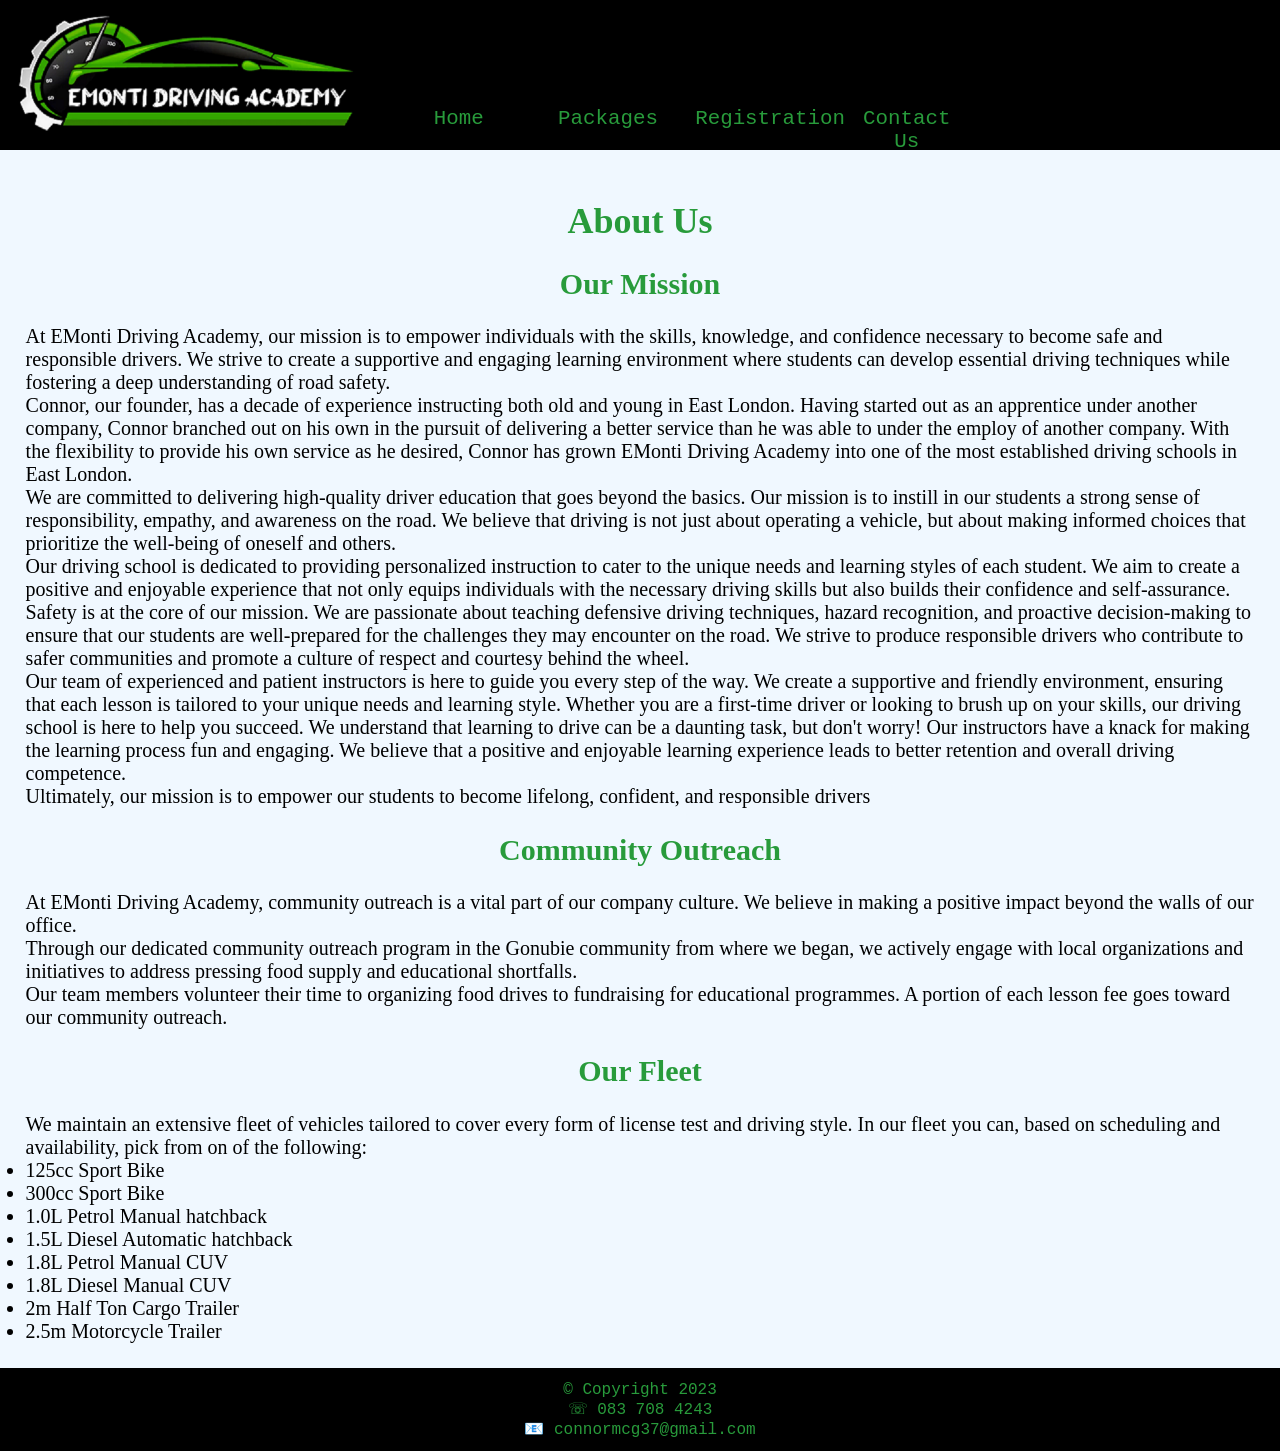
<file: about.html>
<!DOCTYPE html>
<html lang="en">
<head>
    <!-- 
    Name: Jivesh Surajbali 
    Student Number: 20476086
    Date: 2023/08/08
    File: index.html
    -->

    <meta charset="UTF-8">
    <meta name="viewport" content="width=device-width, initial-scale=1.0">
    <title>EMonti Driving Academy - Home</title>
    <link rel="stylesheet" href="StyleSheet/styles.css">
    <link rel="shortcut icon" href="Images/favicon.png">
    <link rel="icon" type="image/png" sizes="32x32" href="Images/favicon-32.png">
    <link rel="apple-touch-icon" sizes="180x180" href="Images/favicon-180.png">
    <link rel="icon" sizes="192x192" href="Images/favicon-192.png">
    <link rel="preconnect" href="https://fonts.googleapis.com">
    <link rel="preconnect" href="https://fonts.gstatic.com" crossorigin>
    <link href="https://fonts.googleapis.com/css2?family=Nunito+Sans&display=swap" rel="stylesheet">
    <link href="https://fonts.googleapis.com/css2?family=Nunito+Sans&display=swap" rel="stylesheet">
</head>
<body>
    <header>
        <a href="index.html"><img id="logo" src="Images/logo.png" alt="EMonti driving academy logo"></a> 
    </header>
    <nav>
        <ul>
            <li><a href="index.html">Home</a></li>
            <li><a href="packages.html">Packages</a></li>
            <li><a href="clientRegistrationForm.html">Registration</a></li>
            <li><a href="contact.html">Contact Us</a></li>
        </ul>
    </nav>
    <main>
        <h1>About Us</h1>
        <section id="mission">            
            <h2>Our Mission</h2>
            <p>At EMonti Driving Academy, our mission is to empower individuals with the skills, knowledge, and confidence necessary to become safe and responsible drivers. We strive to create a supportive and engaging learning environment where students can develop essential driving techniques while fostering a deep understanding of road safety.</p>
            <p>Connor, our founder, has a decade of experience instructing both old and young in East London. Having started out as an apprentice under another company, Connor branched out on his own in the pursuit of delivering a better service than he was able to under the employ of another company. With the flexibility to provide his own service as he desired, Connor has grown EMonti Driving Academy into one of the most established driving schools in East London.</p>
            <p>We are committed to delivering high-quality driver education that goes beyond the basics. Our mission is to instill in our students a strong sense of responsibility, empathy, and awareness on the road. We believe that driving is not just about operating a vehicle, but about making informed choices that prioritize the well-being of oneself and others.</p>
            <p>Our driving school is dedicated to providing personalized instruction to cater to the unique needs and learning styles of each student. We aim to create a positive and enjoyable experience that not only equips individuals with the necessary driving skills but also builds their confidence and self-assurance.</p>
            <p>Safety is at the core of our mission. We are passionate about teaching defensive driving techniques, hazard recognition, and proactive decision-making to ensure that our students are well-prepared for the challenges they may encounter on the road. We strive to produce responsible drivers who contribute to safer communities and promote a culture of respect and courtesy behind the wheel.</p>
            <p>Our team of experienced and patient instructors is here to guide you every step of the way. We create a supportive and friendly environment, ensuring that each lesson is tailored to your unique needs and learning style. Whether you are a first-time driver or looking to brush up on your skills, our driving school is here to help you succeed. We understand that learning to drive can be a daunting task, but don't worry! Our instructors have a knack for making the learning process fun and engaging. We believe that a positive and enjoyable learning experience leads to better retention and overall driving competence.</p>
            <p>Ultimately, our mission is to empower our students to become lifelong, confident, and responsible drivers</p>
        </section>
        
        <section id="outreach">
            <h2>Community Outreach</h2>
            <p>At EMonti Driving Academy, community outreach is a vital part of our company culture. We believe in making a positive impact beyond the walls of our office.</p>
            <p>Through our dedicated community outreach program in the Gonubie community from where we began, we actively engage with local organizations and initiatives to address pressing food supply and educational shortfalls.</p>
            <p>Our team members volunteer their time to organizing food drives to fundraising for educational programmes. A portion of each lesson fee goes toward our community outreach.</p>
        </section>

        <section id="vehicles">
            <h2>Our Fleet</h2>
            <p>We maintain an extensive fleet of vehicles tailored to cover every form of license test and driving style. In our fleet you can, based on scheduling and availability, pick from on of the following:</p>
            <ul>
                <li>125cc Sport Bike</li>
                <li>300cc Sport Bike</li>
                <li>1.0L Petrol Manual hatchback</li>
                <li>1.5L Diesel Automatic hatchback</li>
                <li>1.8L Petrol Manual CUV</li>
                <li>1.8L Diesel Manual CUV</li>
                <li>2m Half Ton Cargo Trailer</li>
                <li>2.5m Motorcycle Trailer</li>
            </ul>
        </section>
    </main>
    <footer>
        <p>&copy; Copyright 2023</p>
        <p><a href="tel:+27837084243">&#9743; 083 708 4243</a></p>
        <p><a href="mailto:connormcg37@gmail.com">&#128231; connormcg37@gmail.com</a></p>
    </footer>
</body>
</html>
</file>
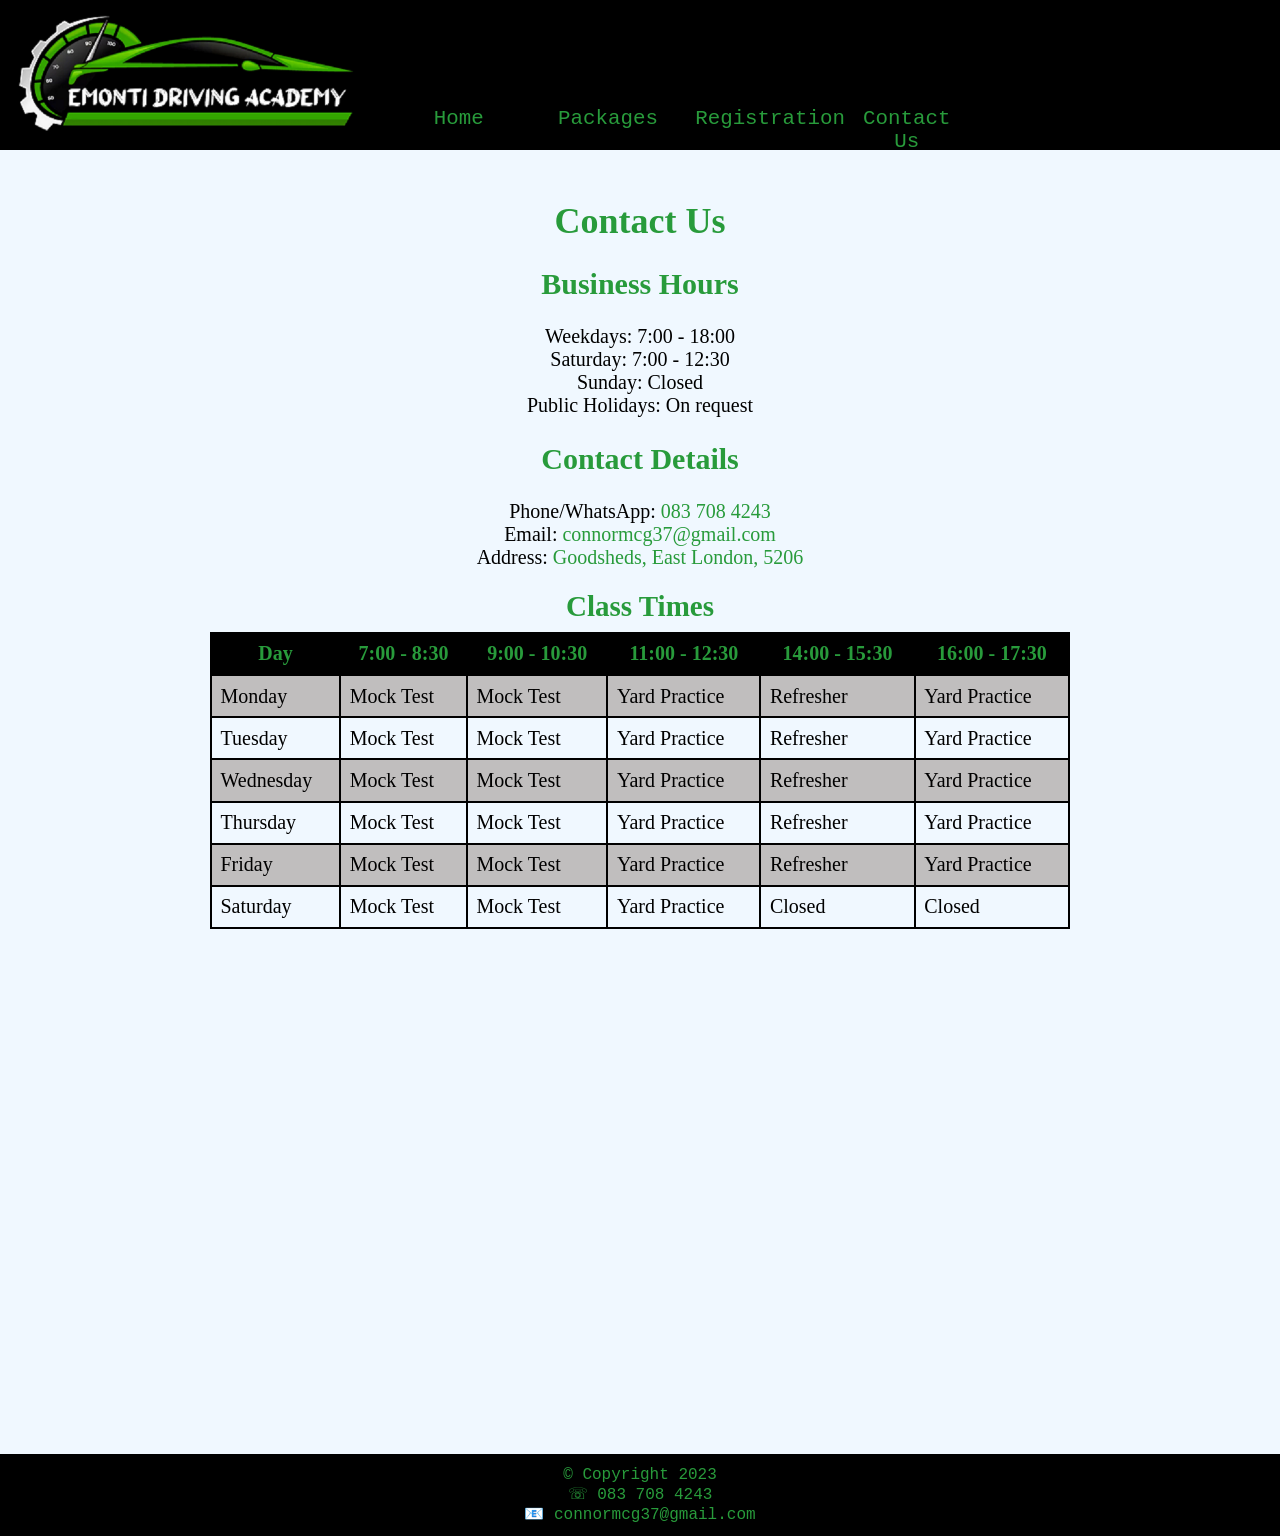
<file: contact.html>
<!DOCTYPE html>
<html lang="en">
<head>
    <!-- 
    Name: Jivesh Surajbali 
    Student Number: 20476086
    Date: 2023/05/28
    File: contact.html
    -->
    
    <meta charset="UTF-8">
    <meta name="viewport" content="width=device-width, initial-scale=1.0">
    <title>EMonti Driving Academy - Home</title>
    <link rel="stylesheet" href="StyleSheet/styles.css">
    <link rel="shortcut icon" href="Images/favicon.png">
    <link rel="icon" type="image/png" sizes="32x32" href="Images/favicon-32.png">
    <link rel="apple-touch-icon" sizes="180x180" href="Images/favicon-180.png">
    <link rel="icon" sizes="192x192" href="Images/favicon-192.png">
    <link rel="preconnect" href="https://fonts.googleapis.com">
    <link rel="preconnect" href="https://fonts.gstatic.com" crossorigin>
    <link href="https://fonts.googleapis.com/css2?family=Nunito+Sans&display=swap" rel="stylesheet">
    <link href="https://fonts.googleapis.com/css2?family=Nunito+Sans&display=swap" rel="stylesheet">
</head>
<body>
    <header>
        <a href="index.html"><img id="logo" src="Images/logo.png" alt="EMonti driving academy logo"></a>  
    </header>
    <nav>
        <ul>
            <li><a href="index.html">Home</a></li>
            <li><a href="packages.html">Packages</a></li>
            <li><a href="clientRegistrationForm.html">Registration</a></li>
            <li><a href="contact.html">Contact Us</a></li>
        </ul>
    </nav>
    <main>
        <h1>Contact Us</h1>
        <section>
            <h2>Business Hours</h2>
            <ul class="hours">
                <li>Weekdays: 7:00 - 18:00</li>
                <li>Saturday: 7:00 - 12:30</li>
                <li>Sunday: Closed</li>
                <li>Public Holidays: On request</li>
            </ul>
        </section>

        <section>
            <h2>Contact Details</h2>
            <ul id="contact">
                <li>Phone/WhatsApp: <a href="tel:+27837084243">083 708 4243</a></li>
                <li>Email: <a href="mailto:connormcg37@gmail.com">connormcg37@gmail.com</a></li>
                <li>Address: <a href="https://goo.gl/maps/NcYHo5Jf68Ur7BgB6">Goodsheds, East London, 5206</a></li>
            </ul>
        </section>

        <div class="mobile" id="mobileClasses">
            <h3>Classes</h3>
            <dl>
                <dt>Mock Test</dt>
                    <dd>Monday - Saturday 7:00 - 10:30</dd>
                <dt>Yard Practice</dt>    
                    <dd>Monday - Saturday 11:00 - 12:30</dd>
                    <dd>Monday - Friday 16:00 - 17:30</dd>
                <dt>Refresher</dt>
                    <dd>Monday - Friday 14:00 - 15:30</dd>
            </dl>
        </div>

        <div class="desktop">
            <table>
                <caption>Class Times</caption>
                <thead>
                    <th>Day</th>
                    <th>7:00 - 8:30</th>
                    <th>9:00 - 10:30</th>
                    <th>11:00 - 12:30</th>
                    <th>14:00 - 15:30</th>
                    <th>16:00 - 17:30</th>
                </thead>
                <tbody>
                    <tr>
                        <td>Monday</td>
                        <td>Mock Test</td>
                        <td>Mock Test</td>
                        <td>Yard Practice</td>
                        <td>Refresher</td>
                        <td>Yard Practice</td>
                    </tr>
                    <tr>
                        <td>Tuesday</td>
                        <td>Mock Test</td>
                        <td>Mock Test</td>
                        <td>Yard Practice</td>
                        <td>Refresher</td>
                        <td>Yard Practice</td>
                    </tr>
                    <tr>
                        <td>Wednesday</td>
                        <td>Mock Test</td>
                        <td>Mock Test</td>
                        <td>Yard Practice</td>
                        <td>Refresher</td>
                        <td>Yard Practice</td>
                    </tr>
                    <tr>
                        <td>Thursday</td>
                        <td>Mock Test</td>
                        <td>Mock Test</td>
                        <td>Yard Practice</td>
                        <td>Refresher</td>
                        <td>Yard Practice</td>
                    </tr>
                    <tr>
                        <td>Friday</td>
                        <td>Mock Test</td>
                        <td>Mock Test</td>
                        <td>Yard Practice</td>
                        <td>Refresher</td>
                        <td>Yard Practice</td>
                    </tr>
                    <tr>
                        <td>Saturday</td>
                        <td>Mock Test</td>
                        <td>Mock Test</td>
                        <td>Yard Practice</td>
                        <td>Closed</td>
                        <td>Closed</td>
                    </tr>
                </tbody>
            </table>
        </div>

        <iframe src="https://www.google.com/maps/embed?pb=!1m14!1m8!1m3!1d13389.601060104327!2d27.8986343!3d-32.9668401!3m2!1i1024!2i768!4f13.1!3m3!1m2!1s0xae3d5868c53a8987%3A0x694f3bfda62e363b!2sEmonti%20Driving%20Academy!5e0!3m2!1sen!2sza!4v1685285160563!5m2!1sen!2sza" 
        style="border:0;" allowfullscreen="" loading="lazy" referrerpolicy="no-referrer-when-downgrade" class="map"></iframe>

    </main>
    <footer>
        <p>&copy; Copyright 2023</p>
        <p><a href="tel:+27837084243">&#9743; 083 708 4243</a></p>
        <p><a href="mailto:connormcg37@gmail.com">&#128231; connormcg37@gmail.com</a></p>
    </footer>
</body>
</html>
</file>
<file: StyleSheet/styles.css>
/* 
Name: Jivesh Surajbali 
Student Number: 20476086
Date: 2023/05/28
File: styles.css
*/

/* CSS Reset */

body, header, nav, main, footer, h1, h2, h3, p, a, div, img, ul, span, form, 
fieldset, legend, label, article, section, figure, figcaption, caption, table, thead, tbody, th, td, tr, audio, video {
    margin: 0;
    padding: 0;
    border: 0;
}

/* Style rules for Navigation Area */

nav {
    background-color: #000;
}

nav ul {
    list-style-type: none;
}

nav li {
    border-top: none;
    font-family: 'Roboto Mono', monospace, sans-serif;
}

nav li a {
    color:#289B3B;
    text-decoration: none;
}

/* Style rules for Body and Images */

body {
    background-color: #F0F8FF;
}

main {
    background-color: #F0F8FF;
    padding: 2%;
    font-size: 1.25em;
}

img, video {
    max-width: 100%;
    height: auto;
    display: block;
}

video {
    margin: 0 auto;
}

h1 {
    color: #289B3B;
    text-align: center;
    font-size: 1.8em;
    margin-top: 2%;
    margin-bottom: 2%;
}

h2 {
    color: #289B3B;
    text-align: center;
    margin-top: 2%;
    margin-bottom: 2%;
}

h3 {
    color: #289B3B;
    text-shadow: #000 0 1px;
}

/* Style rules for Footer */

footer {
    background-color: #000;
    text-align: center;
    padding: 2% 0;
}

footer p {
    color: #289B3B;
    font-family: 'Roboto Mono', monospace, sans-serif;
}

footer a {
    text-decoration: none;
    color:#289B3B;
}

/* Style rules for Mobile Viewport */

/* Show mobile content and hide tablet and desktop content */

.mobile {
    display: block;
}

.tablet, .desktop {
    display: none;
}

/* Style rules for Header */

header {
    top: 0;
    background-color: #000;
    position: sticky;
    position: -webkit-sticky;
}

header img {
    max-width: 90%;
    margin: 0 auto;
}


/* Style rules for navigation area */

nav {
    background-color: #000;
}

nav ul {
    text-align: center;
}

nav li {
    font-size: 1.3em;
    border-bottom: #fff 2px solid;
    border-top: none;
}

nav li a {
    display: block;
    padding: 0.35em 0.6em;
}


/* Index page */

audio {
    display: block;
    margin: 0 auto;
}

.marketing {
    width: 90%;
    text-align: justify;
    margin: 0 auto;
}

.marketing p {
    padding: 2% 0;
}

.action {
    font-weight: 700; 
    font-size: 1.3em; 
}

.tel-link {
    display: inline-block;
    text-align: center;
    padding-top: 2.5%;
    padding-bottom: 2.5%;
    width: 45%;
    margin-left: 27.5%;
    background-color: #289B3B;
    border-radius: 15px;
}

.tel-link a {
    text-decoration: none;
    color: #FFF;
    font-size: 1.25em;
}

figcaption {
    text-align: justify;
    padding: 1% 1% 3% 1%;
}

/* Packages page */

.packages {
    width: 90%;
}

.packages div {
    margin-bottom: 4%;
}

.packages ul {
    text-align: center;
    list-style-type: none;
}

.packages li {
    font-size: 1.1em;
}

article {
    padding: 2%;
}

article h3 {
    text-align: center;
    font-size: 1.6em;
}

article img {
    margin: 0 auto;
}

main article:nth-of-type(2) {
    background-color: #FFF;
}

article ul {
    margin-left: 3%;
}

aside {
    width: 85%;
    font-weight: bold;
    margin: 2% 0 8% 0;
    text-align: center;
    color: #289B3B;
}

.grid {
    display: grid;
    grid-template-columns: auto;
    justify-items: center;
}

.round {
    border-radius: 1.5em;
}

#learn, #tips, #routes {
    width: 90%;
    margin: 0 auto;
    padding: 2% 0;
}

#learn, #tips, #routes p {
    text-align: justify;
}

#learn dt {
    text-align: center;
    text-decoration: underline;
    color: #289B3B;
    font-weight: 500;
    margin-bottom: 2%;
}

#learn dd {
    margin-left: 0;
    margin-bottom: 6%;
}

#tips ul, #routes ul {
    list-style-type: none;
}

#tips li, #routes li {
    padding: 1% 0;
}

#tips li {
    margin-bottom: 6%;
}

#routes p {
    margin-bottom: 6%;
}

#routes li {
    text-align: center;
    margin-bottom: 3%;
}

#routes li a {
    text-decoration: none;
    color: #289B3B;
}

.external-link {
    color: #289B3B;
    text-decoration: none;
}

#natis {
    width: 90%;
    text-align: center;
    margin-bottom: 3%;
}


/* Style rules for Registration page */

#lastVisited {
    text-align: center;
}

#register {
    font-size: 1.75em;
    padding-top: 4%;
    text-align: center;
    color:#289B3B;
}

#form {
    margin-top: 2%;
    background-color: #c0bebe;
    padding: 3%;
}

#form h2 {
    text-align: center;
}

fieldset, input, label, textarea, select {
    margin-bottom: 1%
}

form {
    width: 85%;
    display: block;
    margin: 0 auto;
    padding-bottom: 1%;
}

fieldset {
    border: 2px solid #000;
    margin-top: 2%;
    margin-bottom: 2%;
    padding-bottom: 1%;
}

label {
    display: block;
    padding-top: 1%;
}

legend {
    padding-left: 1%;
}

label, input, select, textarea {
    margin: 1%;
    margin-left: 7%;
    margin-right: 7%;
}

#submit, #next {
    display: block;
    margin: 0 auto;
    margin-top: 4%;
    padding: 2% 2.5%;
    font-size: 1.05em;
    color:#fff;
    background-color: #289B3B;
    border-radius: 15px;
    border: none;
}

input, select {
    color: #289B3B;
    font-weight:500;
} 

#expMonth {
    margin-right: 1%;
}

#expYear {
    margin-left: 0;
}


#quote {
    margin: 4% 6%;
}

/* Style rules for Contact page */

.hours {
    padding-top: 2%;
    text-align: center;
}

.hours li {
    list-style: none;
}

#contact {
    padding-top: 2%;
    padding-bottom: 2%;
    text-align: center;
    list-style: none;
    margin-bottom: 4%;
}

#contact li a {
    color:#289B3B;
    text-decoration: none;
}

.map {
    width: 95%;
    height: auto;
    display: block;
    margin: 0 auto;
    padding-top: 2%;
    padding-bottom: 6%;
}

.hours {
    text-align: center;
    margin: 1% 0;
}

#contact {
    text-align: center;
    margin: 1% 0;
}

#mobileClasses h3 {
    text-align: center;
}

#mobileClasses dl, #mobileClasses dd {
    margin-left: 10%;
}

.map {
    display: block;
    margin: 0 auto;
    max-width: 670px;
    height: auto;
    padding: 2% 0;
}


/* Media Query for Tablet Viewport */
@media screen and (min-width: 770px) and (max-width: 1279px), print {
    
    /* Hide mobile and desktop content and display tablet content */
    
    .mobile, .desktop {
        display: none;
    }

    .tablet {
        display: block;
    }


    /* Style rules for Header */
    
    header {
        position: relative;
    }


    /* Style rules for Navigation Area */

    nav ul {
        display: grid;
        grid-template-columns: 25% 25% 25% 25%;
    }

    nav li {
        border: none;
        border-right: 2px solid #fff;
    }

    nav li:last-of-type {
        border-right: none;
    }


    /* Style rules for Main Content */ 
 
    main ul {
        margin-bottom: 0;
        margin-left: 0;
    }

    h1 {
        margin: 0;
    }

    /* Style rules for Index page */

    .marketing p:first-of-type {
        margin-top: 150px;
    }

    .reviews {
        display: grid;
        grid-template-columns: auto auto auto;
        margin-top: 2%;
    }

    .reviews figcaption {
        max-width: 600px; 
    }

    .reviews figure {
        min-width: 180px ;
        padding-left: 2%;
        padding-right: 2%;
    }

    /* Style rules for lightbox */

    /* Styles for the box containing the slideshow and tools */
    #lightbox {
        position: relative;
        max-width: 960px;
        max-height: 170px;
        margin: 20px auto;
    }
    
    /* Styles for the left and right arrows to move through the slideshow */
    #lightbox #lbPrev, #lightbox #lbNext {
        position: absolute;
        width: 5%;
        height: 30px;
        color: #289B3B;
        text-shadow: 2px 2px 2px black;
        font-size: 20px;
        font-weight: bold;
        top: 118px;
        line-height: 30px;
        text-align: center;
        z-index: 1;
        background: rgba(0,0, 0, 0.0);
        cursor: pointer;
        user-select: none;
    }
    
    /* Horizontal position of the left arrow */
    #lightbox #lbPrev {
        left: 0px;
    }
    
    /* Horizontal position of the right arrow */
    #lightbox #lbNext {
        right: 0px;
    }
    
    /* Styles for the box containing slide images */
    #lightbox #lbImages {
        display: flex;
        flex-direction: row;     
        flex-wrap: nowrap;
        width: 100%;
        height: 100%;
        overflow: hidden;        
    }
    
    /* Styles for the box containing the slide counter */
    #lightbox #lbCounter {
        position: absolute;
        z-index: 1;
        width: 70px;
        height: 26px;
        line-height: 20px;
        font-size: 20px;
        background-color: rgba(0,0,0,0.5);
        border-radius: 4px;
        text-align: center;
        color: white;
        top: 60px;
        left: 0px;
        padding: 3px;
        user-select: none;
    }
    
    /* Styles for the play-pause button */
    #lightbox #lbPlay {
        position: absolute;
        top: 250px;
        left: 47.5%;
        text-align: center;
        font-size: 2.2em;
        width: 40px;
        margin: 0 auto;
        text-shadow: 3px 3px 20px black;
        cursor: pointer;
        user-select: none;
        filter: grayscale(1);
    }
    
    /* Styles for images within the slideshow box */
    #lbImages img {
        display: block;
        width: 230px;
        height: auto;
        margin-right: 13px;
        filter: opacity(0.8);
        cursor: pointer;
        outline: 2px solid #289B3B;
        box-shadow: 3px 3px 10px black;  
        user-select: none;   
    }
    
    /* Styles for the overlay displaying an image in fullscreen */
    
    /* Styles for the overlay */
    #lbOverlay {
        position: fixed;                        
        z-index: 1;                             
        width: 100%;                           
        height: 100%;                           
        top: 0;
        left: 0;
        background-color: rgba(40, 155, 59, 0.6);  
        display: flex;
        justify-content: center;
        align-items: center;
    }
    
    /* Styles for the figure box within the overlay */
    #lbOverlay figure {
        display: block;
        width: 80%;
        max-width: 800px;
    }
    
    /* Styles for the image within the overlay */
    #lbOverlay figure img {
        display: block;
        margin: auto;
        width: 100%;
        height: auto;
        box-shadow: 5px 5px 20px black;
        animation-name: zoom;     
        animation-duration: 1s;   
    }
    
    /* Styles for the caption within the overlay */
    #lbOverlay figure figcaption {
        text-align: center;
        font-size: 1.25em;
        color: white;
        margin-top: 10px;
        animation-name: zoom;     
        animation-duration: 1s;    
    }
    
    /* Styles for the overlay close button */
    #lbOverlay #lbOverlayClose {
        position: absolute;
        top: 20px;
        right: 40px;
        color: #f1f1f1;
        font-size: 40px;
        cursor: pointer;
        user-select: none;
    }
    
    /* Keyframe animation for the opening of the modal window figure and caption */
    @keyframes zoom {
    from {transform:scale(0)}
    to {transform:scale(1)}
    }

    /* Style rules for Registration page */

    form {
        width: 70%;
        margin: 0 auto;
    }

    #expMonth {
        margin-right: 1%;
    }

    #expYear {
        margin-left: 0;
    }

    /* Style rules for Packages page */

    .packages {
        margin-top: 2%;
    }

    .packages img {
        margin: 0 auto;
    }

    .packages li {
        font-size: 1.5em;
    }

    .articles {
        display: grid;
        grid-template-columns: auto auto;
    }

    #learn {
        display: grid;
        grid-column: 1 / span 2;
    }

    #learn p {
        margin-top: 2%;
    }

    #learn dd {
        text-align: center;
        margin-bottom: 2%;
    }

    #tips, #routes {
        background: linear-gradient(aliceblue, #8A8989);
    }

    #tips img, #routes img {
        min-width: 330px;
    }

    #tips li {
        margin-bottom: 2%;
    }

    #routes p {
        margin-bottom: 3%;
    }

    #routes p:first-of-type {
        padding-top: 2%;
    }

    aside {
        margin-bottom: 4%;
    }
    
    /* Style rules for Contact page */

    .map {
        height: 450px;
        width: 600px;
    }

    /* Style rules for About Us page */

    section article {
        padding: 0;
    }

    section h2 {
        margin-bottom: 1%;
    }

    section p {
        margin-bottom: 2%;
    }

    section li {
        margin-bottom: 2%;
        text-align: center;
        margin-left: 0;
    }

    section li:last-of-type {
        margin-bottom: 2%;
    }
}


/* Media query for Desktop Viewport */
@media screen and (min-width: 1280px), print {
    
    /* Hide mobile and tablet content and display desktop content */

    .mobile, .tablet {
        display: none;
    }

    .desktop {
        display: block;
    }


    /* Style rules for Header */

    header {
        position: relative;
        float: left;
        width: 30%;
        height: 150px;
    }

    header img {
        margin: 2% auto 2% 2%;
        max-width: 356px;
        max-height: 150px;
    }

    /* Style rules for Navigation Area */

    nav {
        float: right;
        width: 70%;
        height: 150px;
        justify-items: center;
    }

    nav ul {
        width: 100%;
        padding-top: 100px;
        display: grid;
        grid-template-columns: 16.67% 16.67% 16.67% 16.67% 16.67% 16.67%;
    }

    nav li {
        border: none;
    }

    nav li a:hover {
        text-decoration: underline;
        color: #FFF;
    }

    /* Style rules for Footer */

    footer a:hover {
        color: #fff;
    }


    /* Style rules for Main Content */

    main {
        clear: both;
    }

    main h1 {
        color: #289B3B;
        margin-bottom: 2%;
        text-align: center;
    }

    /* Style rules for Footer */

    footer {
        padding: 1% 0;
    }

    /* Style rules for Index page */

    .marketing p {
        padding: 3%;
    }

    .marketing p:first-of-type {
        padding-top: 0;
        margin-top: 80px;
    }

    .marketing p:nth-of-type(2) {
        padding-top: 0;
        padding-bottom: 0;
    }

    .reviews {
        display: grid;
        grid-template-columns: auto auto auto;
    }

    .reviews figure {
        min-width: 180px ;
        padding-left: 2%;
        padding-right: 2%;
    }

    /* Style rules for lightbox */

    /* Styles for the box containing the slideshow and tools */
    #lightbox {
        position: relative;
        max-width: 1400px;
        max-height: 250px;
        margin: 20px auto;
    }
    
    /* Styles for the left and right arrows to move through the slideshow */
    #lightbox #lbPrev, #lightbox #lbNext {
        position: absolute;
        width: 5%;
        height: 30px;
        color: #289B3B;
        text-shadow: 2px 2px 2px black;
        font-size: 20px;
        font-weight: bold;
        top: 118px;
        line-height: 30px;
        text-align: center;
        z-index: 1;
        background: rgba(0,0, 0, 0.0);
        cursor: pointer;
        user-select: none;
    }
    
    /* Hovering styles for the left and right arrows */
    #lightbox #lbPrev:hover, #lightbox #lbNext:hover {
        background: rgba(0,0,0,0.5);
    }
    
    /* Horizontal position of the left arrow */
    #lightbox #lbPrev {
        left: 0px;
    }
    
    /* Horizontal position of the right arrow */
    #lightbox #lbNext {
        right: 0px;
    }
    
    /* Styles for the box containing slide images */
    #lightbox #lbImages {
        display: flex;
        flex-direction: row;     
        flex-wrap: nowrap;
        width: 100%;
        height: 100%;
        overflow: hidden;        
    }
    
    /* Styles for the box containing the slide counter */
    #lightbox #lbCounter {
        position: absolute;
        z-index: 1;
        width: 70px;
        height: 26px;
        line-height: 20px;
        font-size: 20px;
        background-color: rgba(0,0,0,0.5);
        border-radius: 4px;
        text-align: center;
        color: white;
        top: 60px;
        left: 0px;
        padding: 3px;
        user-select: none;
    }
    
    /* Styles for the play-pause button */
    #lightbox #lbPlay {
        position: absolute;
        top: 250px;
        left: 47.5%;
        text-align: center;
        font-size: 2.2em;
        width: 40px;
        margin: 0 auto;
        text-shadow: 3px 3px 20px black;
        cursor: pointer;
        user-select: none;
        filter: grayscale(1);
    }
    
    /* Hovering styles for the play-pause button */
    #lightbox #lbPlay:hover {
        position: absolute;
        top: 250px;
        left: 47.5%;
        text-align: center;
        font-size: 2.2em;
        width: 40px;
        margin: 0 auto;
        text-shadow: 3px 3px 20px black;
        cursor: pointer;
        user-select: none;
        filter: grayscale(0.6) hue-rotate(120deg);
    }
    
    /* Styles for images within the slideshow box */
    #lbImages img {
        display: block;
        width: 230px;
        height: auto;
        margin-right: 13px;
        filter: opacity(0.8);
        cursor: pointer;
        outline: 2px solid #289B3B;
        box-shadow: 3px 3px 10px black;  
        user-select: none;   
    }
    
    /* Hovering styles for images within the slideshow box */
    #lbImages img:hover {
        filter: opacity(1);
    }
    
    /* Styles for the overlay displaying an image in fullscreen */
    
    /* Styles for the overlay */
    #lbOverlay {
        position: fixed;                        
        z-index: 1;                             
        width: 100%;                            
        height: 100%;                         
        top: 0;
        left: 0;
        background-color: rgba(40, 155, 59, 0.6);  
        display: flex;
        justify-content: center;
        align-items: center;
    }
    
    /* Styles for the figure box within the overlay */
    #lbOverlay figure {
        display: block;
        width: 80%;
        max-width: 800px;
    }
    
    /* Styles for the image within the overlay */
    #lbOverlay figure img {
        display: block;
        margin: auto;
        width: 100%;
        height: auto;
        box-shadow: 5px 5px 20px black;
        animation-name: zoom;      
        animation-duration: 1s;  
    }
    
    /* Styles for the caption within the overlay */
    #lbOverlay figure figcaption {
        text-align: center;
        font-size: 1.25em;
        color: white;
        margin-top: 10px;
        animation-name: zoom;     
        animation-duration: 1s;    
    }
    
    /* Styles for the overlay close button */
    #lbOverlay #lbOverlayClose {
        position: absolute;
        top: 20px;
        right: 40px;
        color: #f1f1f1;
        font-size: 40px;
        cursor: pointer;
        user-select: none;
    }
    
    /* Hovering styles for the modal window close button */
    #lbOverlay #lbOverlayClose:hover {
        color: #FFF;
        text-shadow: 3px 3px 0px black;
    }
    
    /* Keyframe animation for the opening of the modal window figure and caption */
    @keyframes zoom {
    from {transform:scale(0)}
    to {transform:scale(1)}
    }

    /* Style rules for Registration page */

    .form-grid {
        display: grid;
        grid-template-columns: 25% 25% 25%;
        grid-gap: 20px;
    }

    .btn {
        display: grid;
        grid-column: 1 / span 2;
    }

    #register {
        padding: 0;
    }

    #next {
        margin-top: 3%;
    }

    #submit {
        grid-column-start: 2;
        grid-column-end: 3;
        padding: 4% 8%;
        margin-bottom: 20%;
    }

    #next {
        padding: 1% 2%;

    }

    input, label, textarea, select, fieldset {
        margin-bottom: 1%;
    }

    .custInfo input[type = "checkbox"], .driveInfo input[type = "checkbox"] {
        width: 15px;
        margin: 0 auto;
    }

    .driveInfo input[type = "checkbox"] {
        margin-left: 7%;
    }

    /* Style rules for Packages page */

    .packages {
        display: grid;
        grid-template-columns: auto auto auto;
        grid-gap: 5%
    }

    .packages img {
        min-width: 327px;
    }

    .grid h3 {
        margin-top: 5%;
    }

    #learn p {
        margin-top: 1%;
    }

    #learn dt {
        margin-bottom: 1%;
    }

    #learn dd {
        margin-bottom: 2%;
        text-align: center;
    }

    #tips li {
        margin-bottom: 1%;
    }

    #routes p {
        margin-top: 1%;
        margin-bottom: 2%;
    }

    #routes li {
        margin-bottom: 0;
    }

    aside {
        margin-bottom: 2%;
    }

    /* Style rules for Contact page */

    .hours, #contact {
        padding: 0;
    }

    .map {
        min-height: 450px;
    }

    table {
        border: 2px solid #000;
        border-collapse: collapse;
        width: 70%;
        margin: 0 auto;
    }

    caption {
        font-size: 1.45em;
        color: #289B3B;
        padding: 1%;
        font-weight: 700;
    }

    th, td {
        border: 2px solid #000;
        padding: 1%;
        border-collapse: collapse;
    }

    th {
        background-color: #000;
        color: #289B3B;
    }

    tr:nth-child(odd) {
        background-color: #c0bebe;
    }
}


/* Media Query for Large Desktop Viewport */
@media screen and (min-width: 1921px) {

    body {
        width: 1920px;
        margin: 0 auto;
    }

    table {
        border: 3px solid #000;
    }
}


/* Media Query for Print */
@media print {

    body {
        background-color: #fff;
        color: #000;
    }
}
</file>
